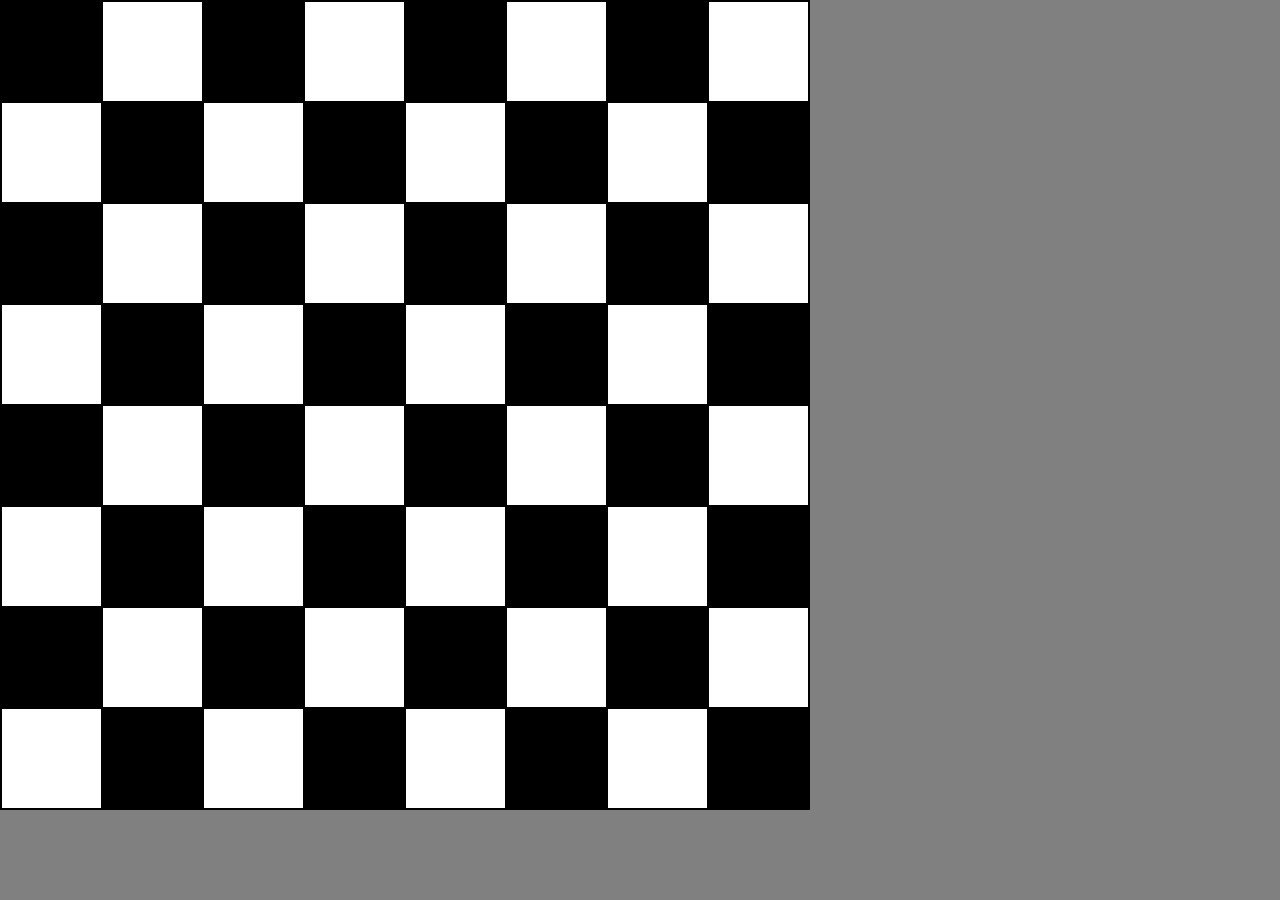
<file: checkerboard/index.html>
<!DOCTYPE html>
<html lang="en">
<head>
    <link href="styles.css" rel="stylesheet">
    <meta charset="UTF-8">
    <meta name="viewport" content="width=device-width, initial-scale=1.0">
    <title>Document</title>
</head>
<body>
    <table>
        <tr class="checkerboard">
            <td class="black"></td>
            <td class="white"></td>
            <td class="black"></td>
            <td class="white"></td>
            <td class="black"></td>
            <td class="white"></td>
            <td class="black"></td>
            <td class="white"></td>
        </tr>
        <!-- every other tr swaps so they colors interchange -->

        <tr class="checkerboard2">
            <td class="white"></td>
            <td class="black"></td>
            <td class="white"></td>
            <td class="black"></td>
            <td class="white"></td>
            <td class="black"></td>
            <td class="white"></td>
            <td class="black"></td>
        </tr>

        <tr class="checkerboard3">
            <td class="black"></td>
            <td class="white"></td>
            <td class="black"></td>
            <td class="white"></td>
            <td class="black"></td>
            <td class="white"></td>
            <td class="black"></td>
            <td class="white"></td>
        </tr>

        <tr class="checkerboard4">
            <td class="white"></td>
            <td class="black"></td>
            <td class="white"></td>
            <td class="black"></td>
            <td class="white"></td>
            <td class="black"></td>
            <td class="white"></td>
            <td class="black"></td>
        </tr>

        <tr class="checkerboard5">
            <td class="black"></td>
            <td class="white"></td>
            <td class="black"></td>
            <td class="white"></td>
            <td class="black"></td>
            <td class="white"></td>
            <td class="black"></td>
            <td class="white"></td>
        </tr>
        <tr class="checkerboard6">
            <td class="white"></td>
            <td class="black"></td>
            <td class="white"></td>
            <td class="black"></td>
            <td class="white"></td>
            <td class="black"></td>
            <td class="white"></td>
            <td class="black"></td>
        </tr>

        <tr class="checkerboard7">
            <td class="black"></td>
            <td class="white"></td>
            <td class="black"></td>
            <td class="white"></td>
            <td class="black"></td>
            <td class="white"></td>
            <td class="black"></td>
            <td class="white"></td>
        </tr>

        <tr class="checkerboard8">
            <td class="white"></td>
            <td class="black"></td>
            <td class="white"></td>
            <td class="black"></td>
            <td class="white"></td>
            <td class="black"></td>
            <td class="white"></td>
            <td class="black"></td>
        </tr>
    </table>
</body>
</html>
</file>
<file: checkerboard/styles.css>
body{
    display:flex;
    width:90vh;
    height:90vh;
    margin:0 auto;
    position:fixed;
    justify-content:center;
    align-items:center;
    background-color: grey;
}

.checkerboard{

    border: 2px solid white;
    

   
}

table{
    border: 2px solid white;
    width:100%;
    height: 100%;
    border-collapse: collapse;
    
}
td{
    border: 2px solid black; 
    
}
.black{
    background-color: black;
  
}

.white{
    background-color: white;
    
}
</file>
